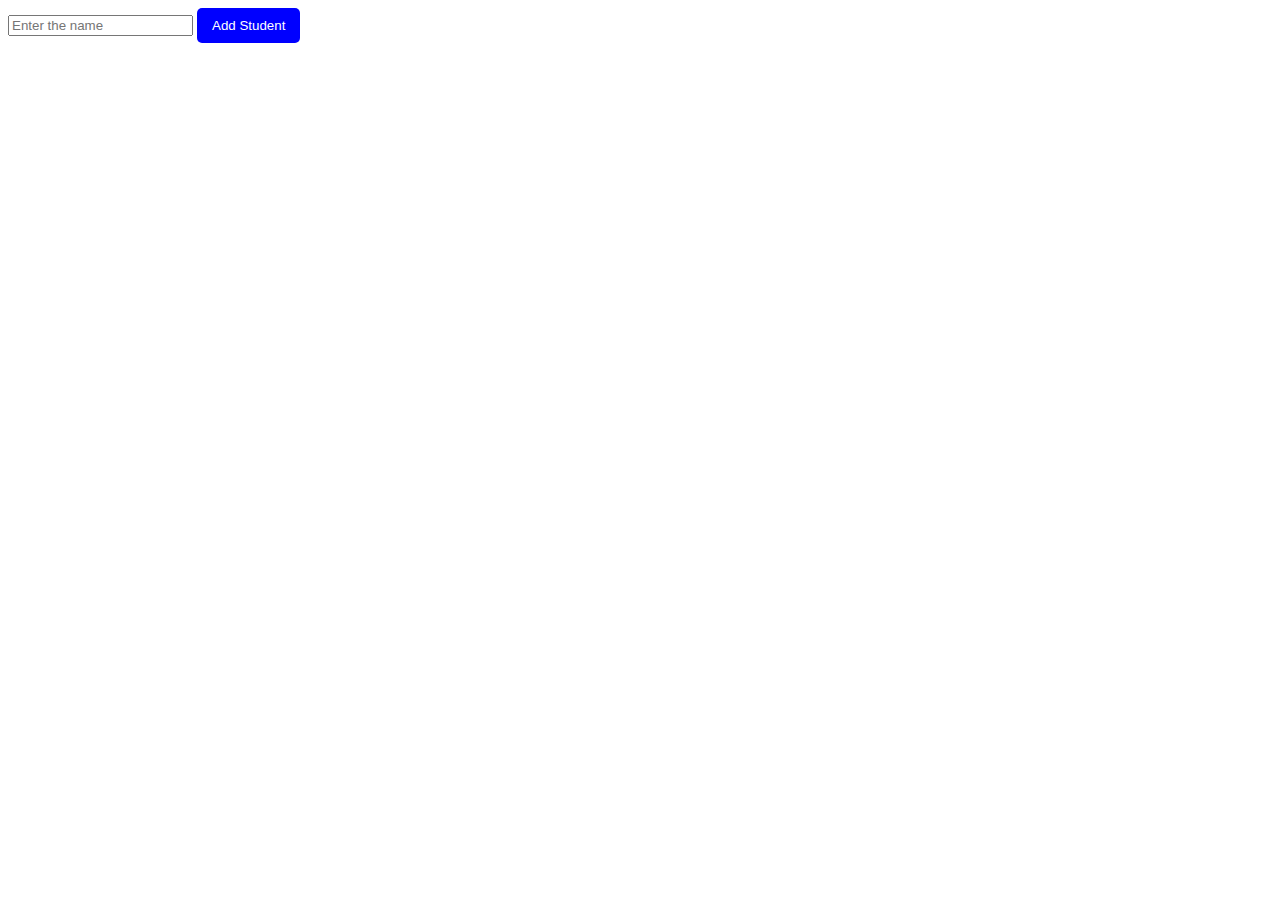
<file: index.html>
<!DOCTYPE html>
<html lang="en">
<head>
    <meta charset="UTF-8">
    <meta name="viewport" content="width=device-width, initial-scale=1.0">
    <title>Document</title>
    <script src="JS-2.js" defer></script>
    <link rel="stylesheet" href="style.css">

</head>
<body>
    <!-- <div class="buttons">
        <button class="click-button">Click Me</button>
        <button class="stop-button">Stop</button>
        <button class="reset-button">Reset</button>
        <br><br>
        <button class="event-button">Events</button>
        <br><br>
        <-- form user and pass -->
        <!-- <form>
            <input type="text" placeholder="Username">
            <input type="password" placeholder="Password">
            <button class="submit-button">Submit</button>
        </form>
    </div> -->
    <!-- <div class="container">
        <p class="para">This is the first paragraph.</p>
        <p class="para">This is the second paragraph.</p>
        <p class="para">This is the third paragraph.</p>
    </div> -->

    <!-- <button class="button">Click Me</button> -->

    <input type="text" placeholder="Enter the name " id="student-name">
    <button class="btn">Add Student</button>
    
    <ul class="list"></ul>
    <div class="list">
    </div>

</body>
</html>
</file>
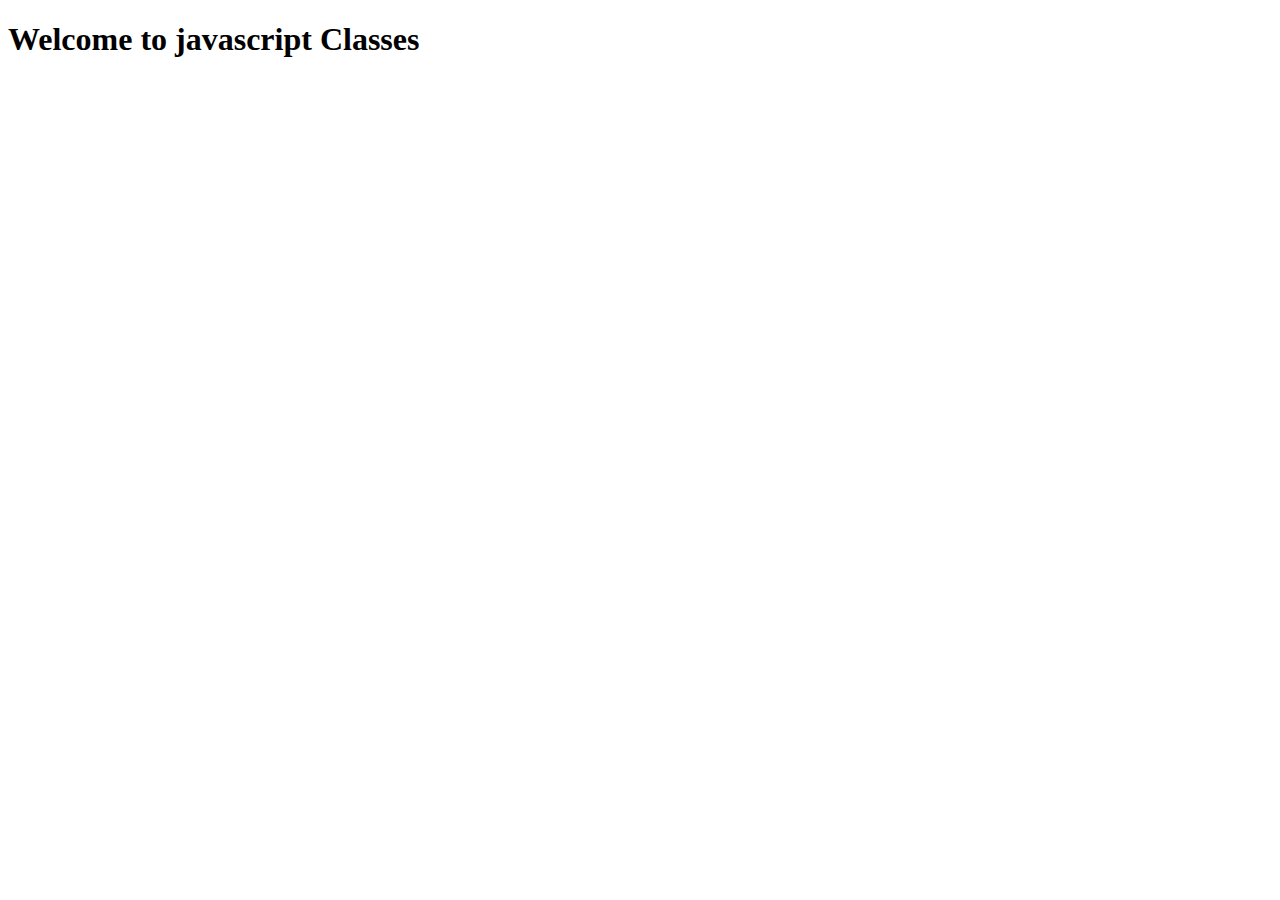
<file: javascript.html>
<!DOCTYPE html>
<html lang="en">
<head>
    <meta charset="UTF-8">
    <meta name="viewport" content="width=device-width, initial-scale=1.0">
    <title>Document</title>
</head>
<body>
    <h1>Welcome to javascript Classes</h1>
    <script src="javascript.js"></script>
</body>
</html>
</file>
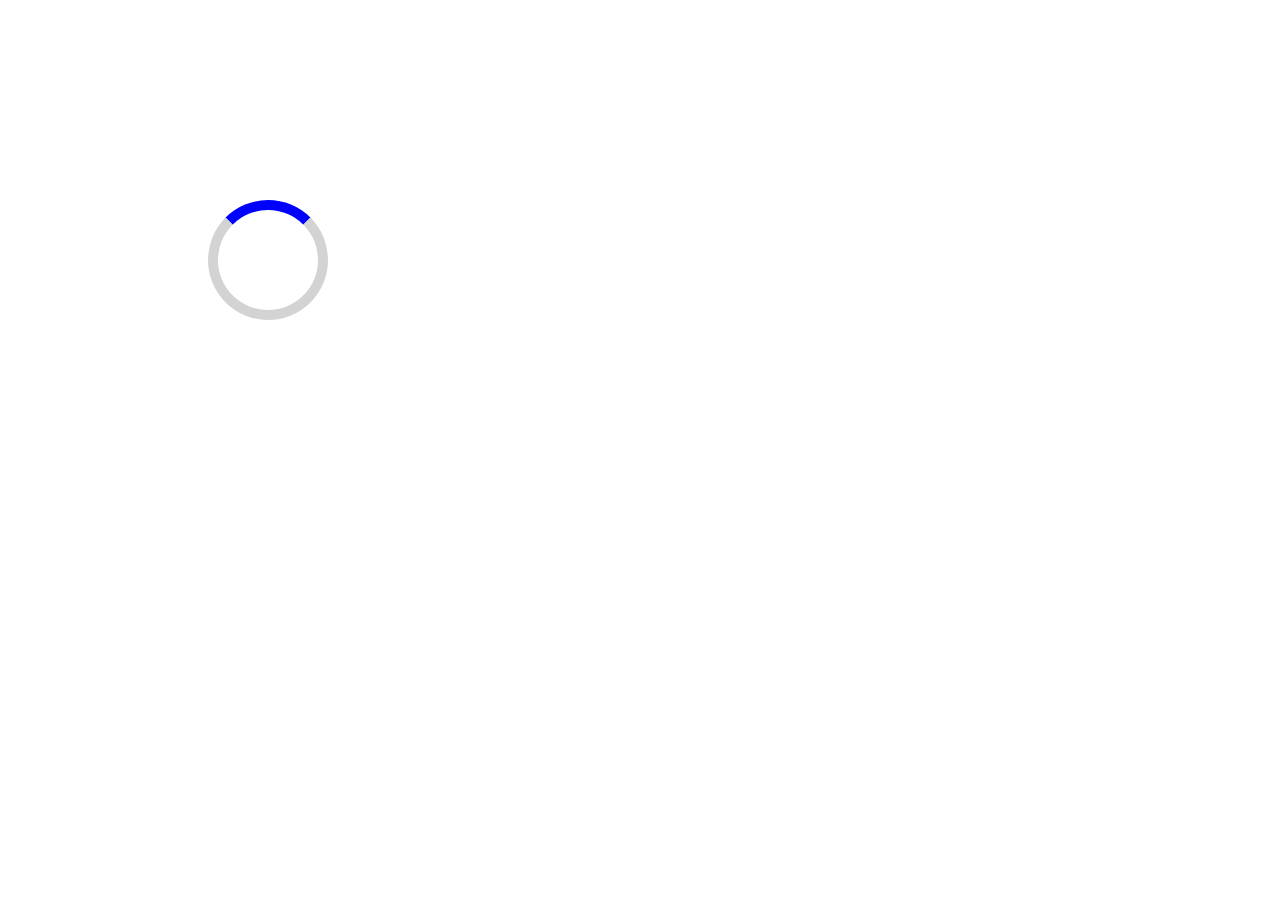
<file: loader.html>
<!DOCTYPE html>
<html lang="en">
<head>
    <meta charset="UTF-8">
    <meta name="viewport" content="width=device-width, initial-scale=1.0">
    <title>Document</title>
</head>
<style>
    .loader{
        width: 100px;
        margin:200px;
        height: 100px;
        border: 10px solid lightgray;
        border-top: 10px solid blue;
        border-radius: 50%;
        animation: spin 2s linear infinite;

    }
    @keyframes spin{
        from{
            transform: rotate(0deg);
        }
        to{
            transform: rotate(360deg);
        }
    }
</style>
<body>
    <div class="loader"></div>
</body>
</html>
</file>
<file: style.css>
/* .para {
    font-size: 18px;
    line-height: 1.6;
}
.container {
    margin: 20px 0;
}
.button {
    padding: 10px 15px;
    background-color: blue;
    color: white;
    border: none;
    border-radius: 5px;
    cursor: pointer;
}
.btn {
    background-color: green;
    color: white;
    padding: 10px;
}
.btn2 {
    background-color: red;
    padding:10px;
}
.resetbutton {
    background-color: orange;
    padding: 10px;
}
.event-button {
    background-color: purple;
    color: white;
    padding: 10px;
}
.submit-button {
    background-color: teal;
    color: white;
    padding: 10px;
} */
.list {
    list-style-type: none;
    padding: 0;
}
.list li {
    padding: 8px;
    border-bottom: 1px solid #eee;
}
.list li button {
    margin-left: 10px;
    background-color: red;
    color: white;
    border: none;
    border-radius: 5px;
    cursor: pointer;
}
.btn {
    padding: 10px 15px;
    background-color: blue;
    color: white;
    border: none;
    border-radius: 5px;
    cursor: pointer;
}
</file>
